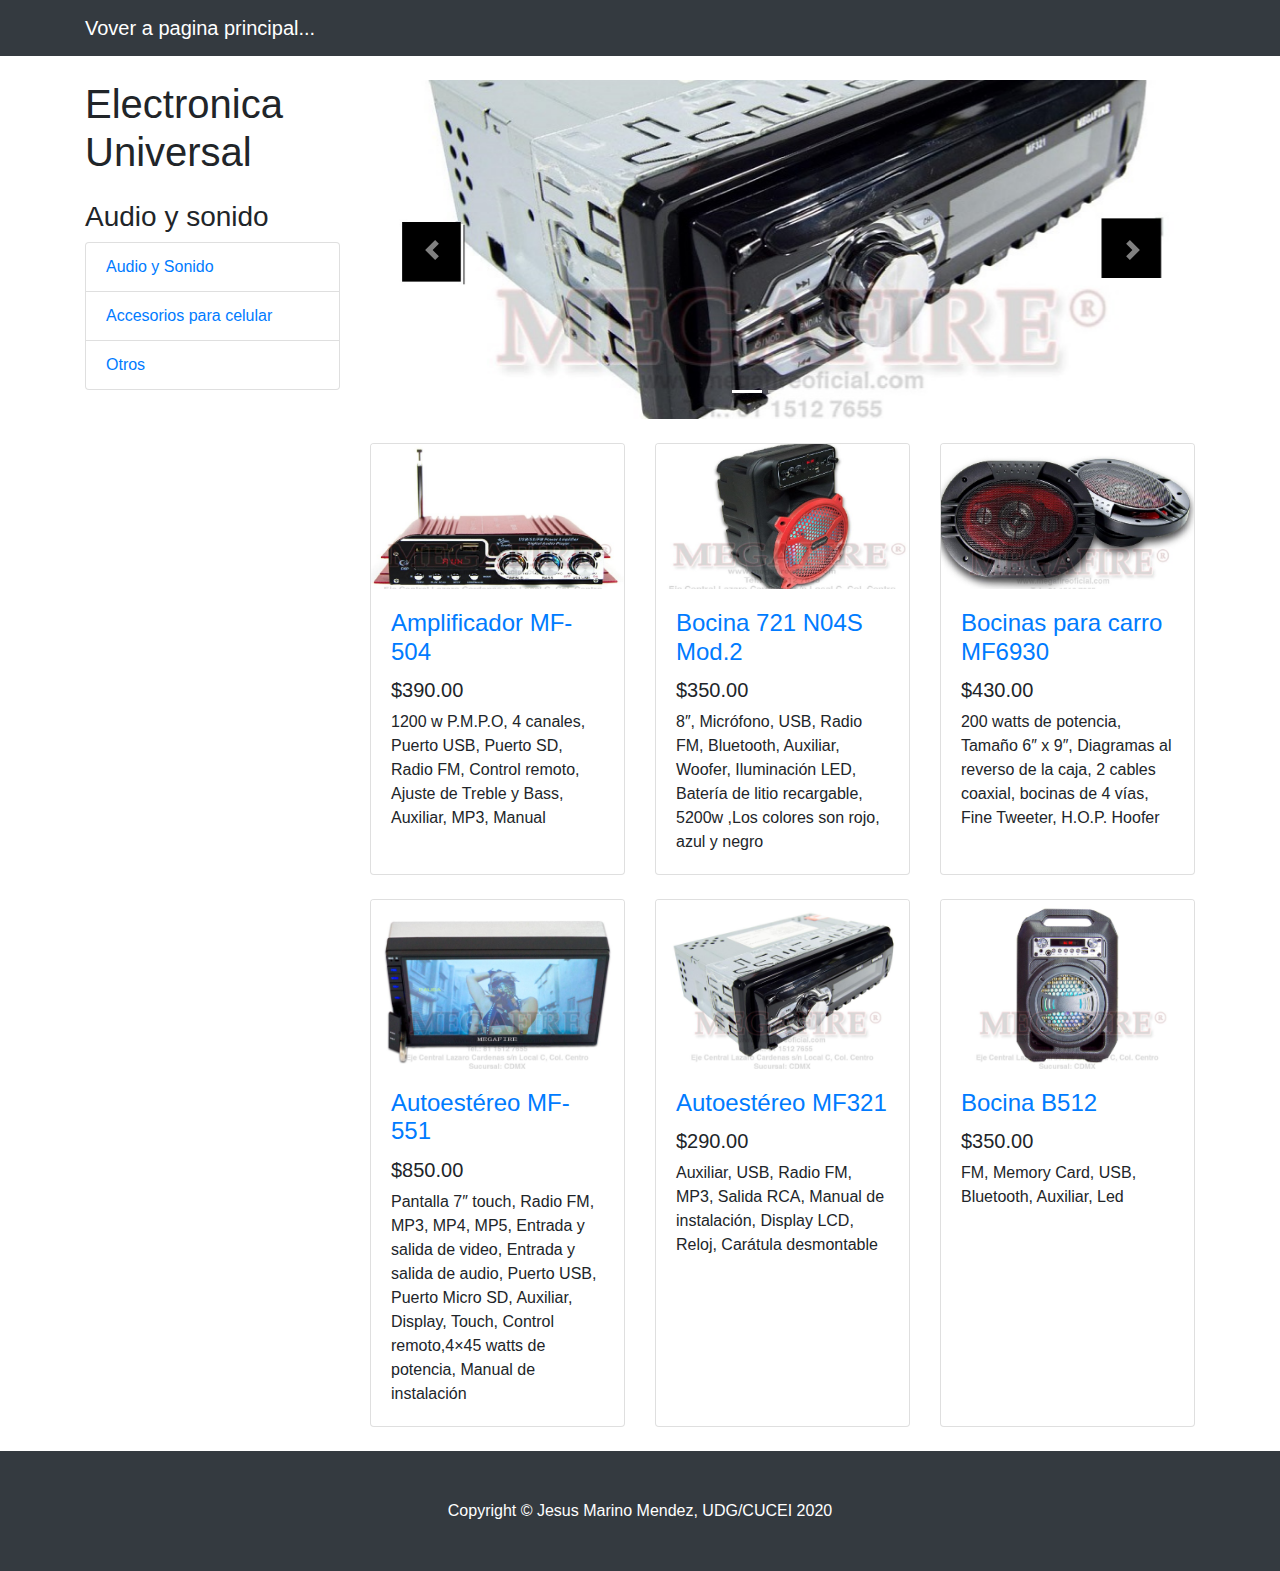
<file: Articulos.html>
<!DOCTYPE html>
<html lang="es">

<head>

  <meta charset="utf-8">
  <meta name="viewport" content="width=device-width, initial-scale=1, shrink-to-fit=no">
  <meta name="description" content="">
  <meta name="author" content="">

  <title>E.U. Articulos</title>
  <link rel="icon" type="image/x-icon" href="assets/img/icono.ico" />

  <!-- Bootstrap core CSS -->
  <link href="vendor/bootstrap/css/bootstrap.min.css" rel="stylesheet">

  <!-- Custom styles for this template -->
  <link href="css/shop-homepage.css" rel="stylesheet">

</head>

<body>

  <!-- Navigation -->
  <nav class="navbar navbar-expand-lg navbar-dark bg-dark fixed-top">
    <div class="container">
      <a class="navbar-brand" href="file:///C:/Users/bob_g/Documents/Universidad/5toSemestre/Programacion%20para%20internet/Proyecto%201/index.html">Vover a pagina principal...</a>
      
      </div>
    </div>
  </nav>

  <!-- Page Content -->
  <div class="container">

    <div class="row">

      <div class="col-lg-3">

        <h1 class="my-4">Electronica Universal</h1>
        <h3>Audio y sonido</h3>
        <div class="list-group">
          <a href="file:///C:/Users/bob_g/Documents/Universidad/5toSemestre/Programacion%20para%20internet/Proyecto%201/Articulos.html" class="list-group-item">Audio y Sonido</a>
          <a href="file:///C:/Users/bob_g/Documents/Universidad/5toSemestre/Programacion%20para%20internet/Proyecto%201/Articulos2.html" class="list-group-item">Accesorios para celular</a>
          <a href="file:///C:/Users/bob_g/Documents/Universidad/5toSemestre/Programacion%20para%20internet/Proyecto%201/Articulos3.html" class="list-group-item">Otros</a>
        </div>

      </div>
      <!-- /.col-lg-3 -->

      <div class="col-lg-9">

        <div id="carouselExampleIndicators" class="carousel slide my-4" data-ride="carousel">
          <ol class="carousel-indicators">
            <li data-target="#carouselExampleIndicators" data-slide-to="0" class="active"></li>
            <li data-target="#carouselExampleIndicators" data-slide-to="1"></li>
            <li data-target="#carouselExampleIndicators" data-slide-to="2"></li>
          </ol>
          <div class="carousel-inner" role="listbox">
            <div class="carousel-item active">
              <img class="d-block img-fluid" src="assets/img/audio1.jpg" alt="First slide">
            </div>
            <div class="carousel-item">
              <img class="d-block img-fluid" src="assets/img/audio2.jpg" alt="Second slide">
            </div>
            <div class="carousel-item">
              <img class="d-block img-fluid" src="assets/img/audio3.jpg" alt="Third slide">
            </div>
          </div>
          <a class="carousel-control-prev" href="#carouselExampleIndicators" role="button" data-slide="prev">
            <span class="carousel-control-prev-icon" aria-hidden="true"></span>
            <span class="sr-only">Previous</span>
          </a>
          <a class="carousel-control-next" href="#carouselExampleIndicators" role="button" data-slide="next">
            <span class="carousel-control-next-icon" aria-hidden="true"></span>
            <span class="sr-only">Next</span>
          </a>
        </div>

        <div class="row">

          <div class="col-lg-4 col-md-6 mb-4">
            <div class="card h-100">
              <a href="#"><img class="card-img-top" src="assets/img/audio4.jpg" alt=""></a>
              <div class="card-body">
                <h4 class="card-title">
                  <a href="#">Amplificador MF-504</a>
                </h4>
                <h5>$390.00</h5>
                <p class="card-text">1200 w P.M.P.O, 4 canales, Puerto USB, Puerto SD, Radio FM, Control remoto, Ajuste de Treble y Bass, Auxiliar, MP3, Manual</p>
              </div>
              
            </div>
          </div>

          <div class="col-lg-4 col-md-6 mb-4">
            <div class="card h-100">
              <a href="#"><img class="card-img-top" src="assets/img/audio5.jpg" alt=""></a>
              <div class="card-body">
                <h4 class="card-title">
                  <a href="#">Bocina 721 N04S Mod.2</a>
                </h4>
                <h5>$350.00</h5>
                <p class="card-text">8″, Micrófono, USB, Radio FM, Bluetooth, Auxiliar, Woofer, Iluminación LED, Batería de litio recargable, 5200w ,Los colores son rojo, azul y negro</p>
              </div>
              
            </div>
          </div>

          <div class="col-lg-4 col-md-6 mb-4">
            <div class="card h-100">
              <a href="#"><img class="card-img-top" src="assets/img/audio6.jpg" alt=""></a>
              <div class="card-body">
                <h4 class="card-title">
                  <a href="#">Bocinas para carro MF6930</a>
                </h4>
                <h5>$430.00</h5>
                <p class="card-text">200 watts de potencia, Tamaño 6″ x 9″, Diagramas al reverso de la caja, 2 cables coaxial, bocinas de 4 vías, Fine Tweeter, H.O.P. Hoofer</p>
              </div>
              
            </div>
          </div>

          <div class="col-lg-4 col-md-6 mb-4">
            <div class="card h-100">
              <a href="#"><img class="card-img-top" src="assets/img/audio7.jpg" alt=""></a>
              <div class="card-body">
                <h4 class="card-title">
                  <a href="#">Autoestéreo MF-551</a>
                </h4>
                <h5>$850.00</h5>
                <p class="card-text">Pantalla 7″ touch, Radio FM, MP3, MP4, MP5, Entrada y salida de video, Entrada y salida de audio, Puerto USB, Puerto Micro SD, Auxiliar, Display, Touch, Control remoto,4×45 watts de potencia, Manual de instalación</p>
              </div>
              
            </div>
          </div>

          <div class="col-lg-4 col-md-6 mb-4">
            <div class="card h-100">
              <a href="#"><img class="card-img-top" src="assets/img/audio8.jpg"  alt=""></a>
              <div class="card-body">
                <h4 class="card-title">
                  <a href="#">Autoestéreo MF321</a>
                </h4>
                <h5>$290.00</h5>
                <p class="card-text">Auxiliar, USB, Radio FM, MP3, Salida RCA, Manual de instalación, Display LCD, Reloj, Carátula desmontable</p>
              </div>
              
            </div>
          </div>

          <div class="col-lg-4 col-md-6 mb-4">
            <div class="card h-100">
              <a href="#"><img class="card-img-top" src="assets/img/audio9.jpg"  alt=""></a>
              <div class="card-body">
                <h4 class="card-title">
                  <a href="#">Bocina B512</a>
                </h4>
                <h5>$350.00</h5>
                <p class="card-text">FM, Memory Card, USB, Bluetooth, Auxiliar, Led</p>
              </div>
              
            </div>
          </div>

        </div>
        <!-- /.row -->

      </div>
      <!-- /.col-lg-9 -->

    </div>
    <!-- /.row -->

  </div>
  <!-- /.container -->

  <!-- Footer -->
  <footer class="py-5 bg-dark">
    <div class="container">
      <p class="m-0 text-center text-white">Copyright © Jesus Marino Mendez, UDG/CUCEI 2020</p>
    </div>
    <!-- /.container -->
  </footer>

  <!-- Bootstrap core JavaScript -->
  <script src="vendor/jquery/jquery.min.js"></script>
  <script src="vendor/bootstrap/js/bootstrap.bundle.min.js"></script>

</body>

</html>
</file>
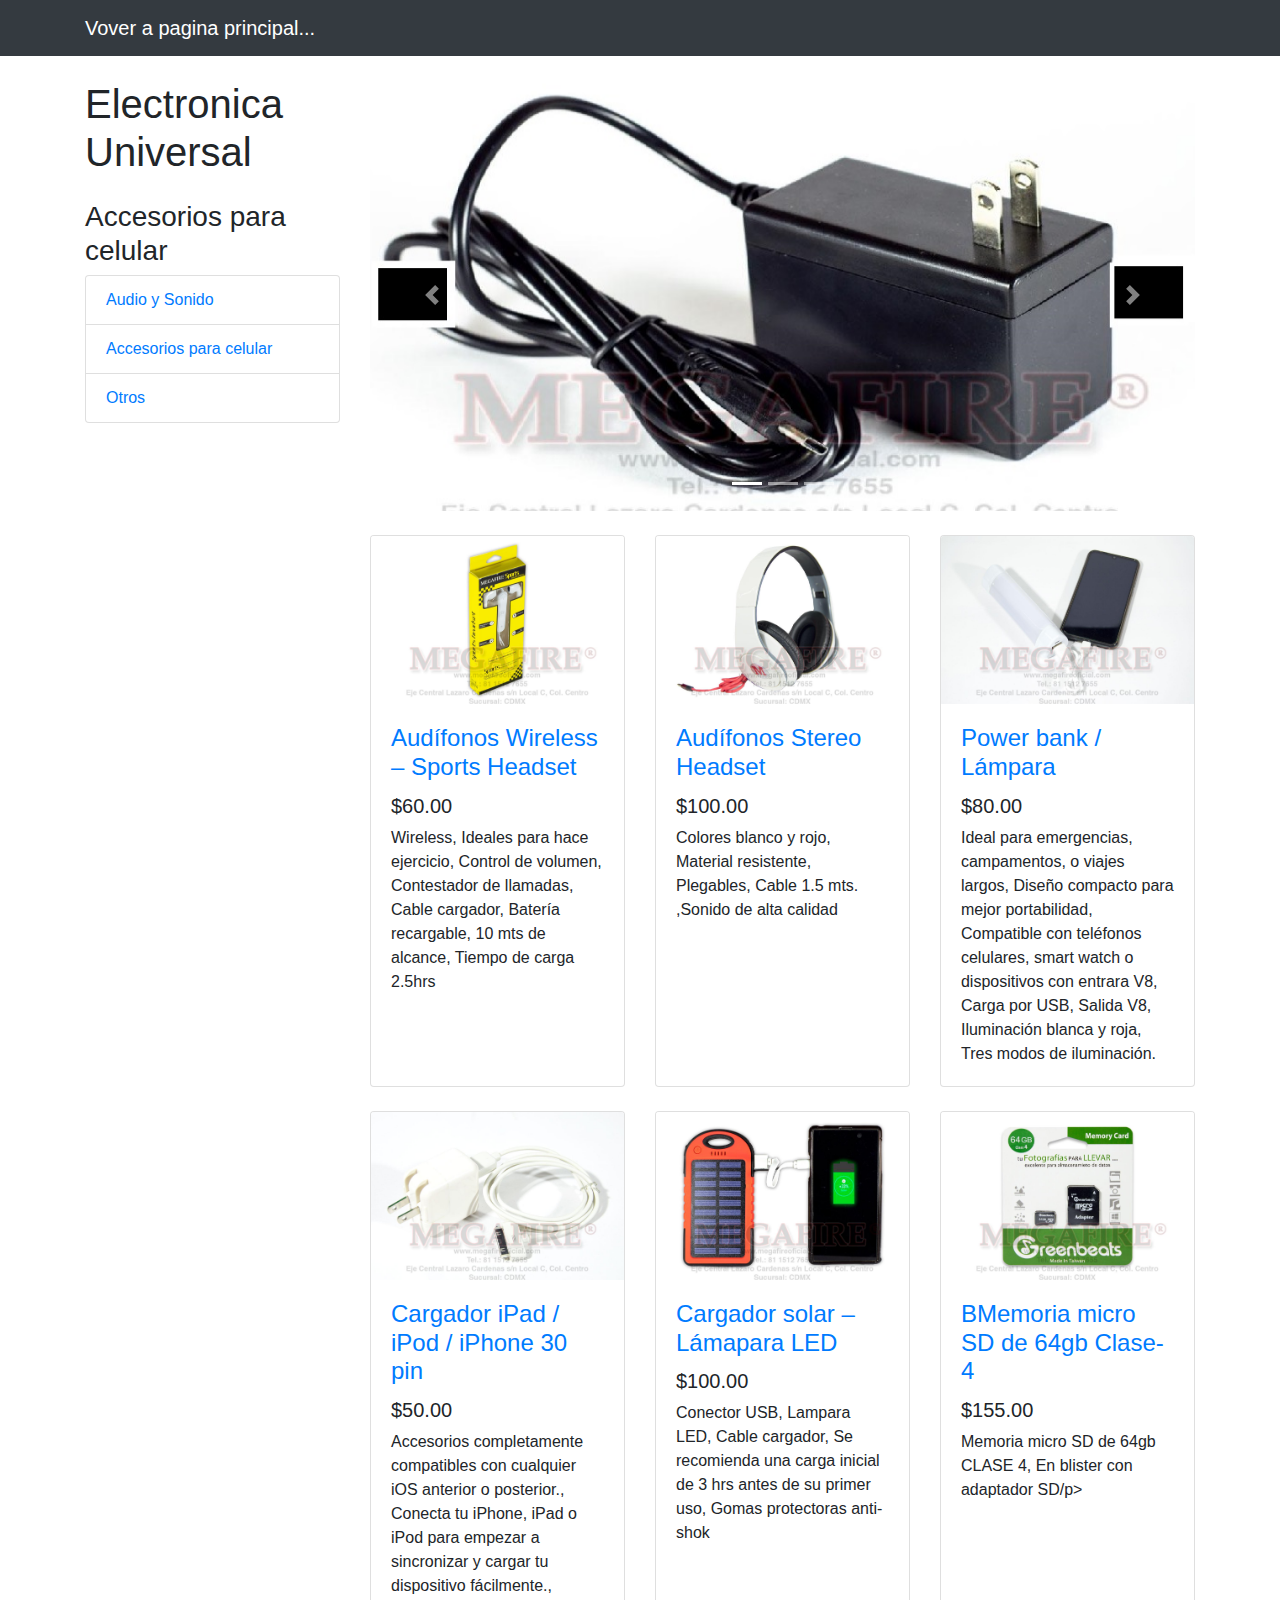
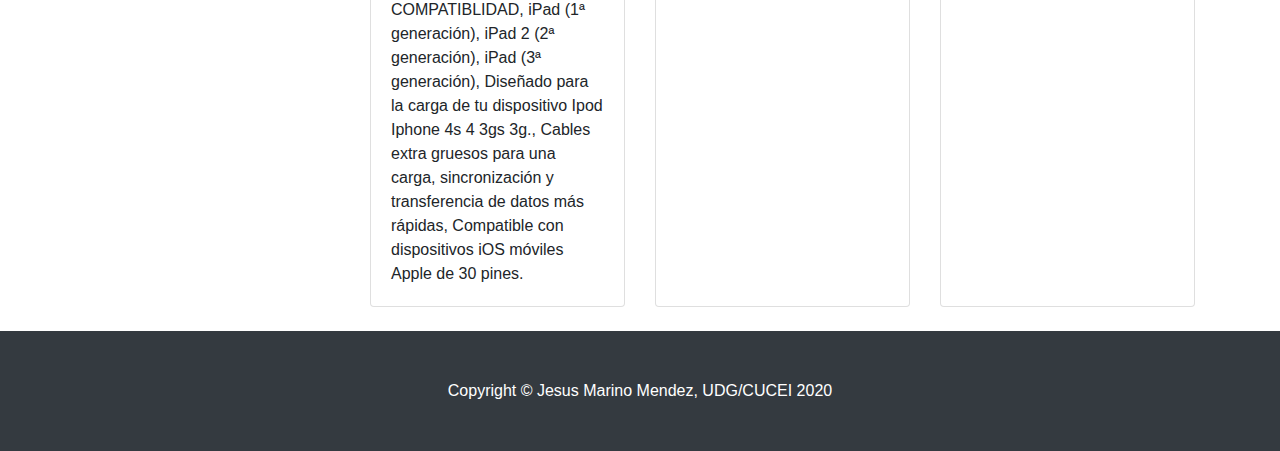
<file: Articulos2.html>
<!DOCTYPE html>
<html lang="es">

<head>

  <meta charset="utf-8">
  <meta name="viewport" content="width=device-width, initial-scale=1, shrink-to-fit=no">
  <meta name="description" content="">
  <meta name="author" content="">

  <title>E.U. Articulos</title>
  <link rel="icon" type="image/x-icon" href="assets/img/icono.ico" />

  <!-- Bootstrap core CSS -->
  <link href="vendor/bootstrap/css/bootstrap.min.css" rel="stylesheet">

  <!-- Custom styles for this template -->
  <link href="css/shop-homepage.css" rel="stylesheet">

</head>

<body>

  <!-- Navigation -->
  <nav class="navbar navbar-expand-lg navbar-dark bg-dark fixed-top">
    <div class="container">
      <a class="navbar-brand" href="file:///C:/Users/bob_g/Documents/Universidad/5toSemestre/Programacion%20para%20internet/Proyecto%201/index.html">Vover a pagina principal...</a>
      
      </div>
    </div>
  </nav>

  <!-- Page Content -->
  <div class="container">

    <div class="row">

      <div class="col-lg-3">

        <h1 class="my-4">Electronica Universal</h1>
        <h3>Accesorios para celular</h3>
        <div class="list-group">
          <a href="file:///C:/Users/bob_g/Documents/Universidad/5toSemestre/Programacion%20para%20internet/Proyecto%201/Articulos.html" class="list-group-item">Audio y Sonido</a>
          <a href="file:///C:/Users/bob_g/Documents/Universidad/5toSemestre/Programacion%20para%20internet/Proyecto%201/Articulos2.html" class="list-group-item">Accesorios para celular</a>
          <a href="file:///C:/Users/bob_g/Documents/Universidad/5toSemestre/Programacion%20para%20internet/Proyecto%201/Articulos3.html" class="list-group-item">Otros</a>
        </div>

      </div>
      <!-- /.col-lg-3 -->

      <div class="col-lg-9">

        <div id="carouselExampleIndicators" class="carousel slide my-4" data-ride="carousel">
          <ol class="carousel-indicators">
            <li data-target="#carouselExampleIndicators" data-slide-to="0" class="active"></li>
            <li data-target="#carouselExampleIndicators" data-slide-to="1"></li>
            <li data-target="#carouselExampleIndicators" data-slide-to="2"></li>
          </ol>
          <div class="carousel-inner" role="listbox">
            <div class="carousel-item active">
              <img class="d-block img-fluid" src="assets/img/acces1.jpg" alt="First slide">
            </div>
            <div class="carousel-item">
              <img class="d-block img-fluid" src="assets/img/acces2.jpg" alt="Second slide">
            </div>
            <div class="carousel-item">
              <img class="d-block img-fluid" src="assets/img/acces3.jpg" alt="Third slide">
            </div>
          </div>
          <a class="carousel-control-prev" href="#carouselExampleIndicators" role="button" data-slide="prev">
            <span class="carousel-control-prev-icon" aria-hidden="true"></span>
            <span class="sr-only">Previous</span>
          </a>
          <a class="carousel-control-next" href="#carouselExampleIndicators" role="button" data-slide="next">
            <span class="carousel-control-next-icon" aria-hidden="true"></span>
            <span class="sr-only">Next</span>
          </a>
        </div>

        <div class="row">

          <div class="col-lg-4 col-md-6 mb-4">
            <div class="card h-100">
              <a href="#"><img class="card-img-top" src="assets/img/acces4.jpg" alt=""></a>
              <div class="card-body">
                <h4 class="card-title">
                  <a href="#">Audífonos Wireless – Sports Headset</a>
                </h4>
                <h5>$60.00</h5>
                <p class="card-text">Wireless, Ideales para hace ejercicio, Control de volumen, Contestador de llamadas, Cable cargador, Batería recargable, 10 mts de alcance, Tiempo de carga 2.5hrs</p>
              </div>
              
            </div>
          </div>

          <div class="col-lg-4 col-md-6 mb-4">
            <div class="card h-100">
              <a href="#"><img class="card-img-top" src="assets/img/acces5.jpg" alt=""></a>
              <div class="card-body">
                <h4 class="card-title">
                  <a href="#">Audífonos Stereo Headset</a>
                </h4>
                <h5>$100.00</h5>
                <p class="card-text">Colores blanco y rojo, Material resistente, Plegables, Cable 1.5 mts. ,Sonido de alta calidad</p>
              </div>
              
            </div>
          </div>

          <div class="col-lg-4 col-md-6 mb-4">
            <div class="card h-100">
              <a href="#"><img class="card-img-top" src="assets/img/acces6.jpg" alt=""></a>
              <div class="card-body">
                <h4 class="card-title">
                  <a href="#">Power bank / Lámpara</a>
                </h4>
                <h5>$80.00</h5>
                <p class="card-text">Ideal para emergencias, campamentos, o viajes largos, Diseño compacto para mejor portabilidad, Compatible con teléfonos celulares, smart watch o dispositivos con entrara V8, Carga por USB, Salida V8, Iluminación blanca y roja, Tres modos de iluminación.</p>
              </div>
              
            </div>
          </div>

          <div class="col-lg-4 col-md-6 mb-4">
            <div class="card h-100">
              <a href="#"><img class="card-img-top" src="assets/img/acces7.jpg" alt=""></a>
              <div class="card-body">
                <h4 class="card-title">
                  <a href="#">Cargador iPad / iPod / iPhone 30 pin</a>
                </h4>
                <h5>$50.00</h5>
                <p class="card-text">Accesorios completamente compatibles con cualquier iOS anterior o posterior., Conecta tu iPhone, iPad o iPod para empezar a sincronizar y cargar tu dispositivo fácilmente., COMPATIBLIDAD, iPad (1ª generación), iPad 2 (2ª generación), iPad (3ª generación), Diseñado para la carga de tu dispositivo Ipod Iphone 4s 4 3gs 3g., Cables extra gruesos para una carga, sincronización y transferencia de datos más rápidas, Compatible con dispositivos iOS móviles Apple de 30 pines.</p>
              </div>
              
            </div>
          </div>

          <div class="col-lg-4 col-md-6 mb-4">
            <div class="card h-100">
              <a href="#"><img class="card-img-top" src="assets/img/acces8.jpg"  alt=""></a>
              <div class="card-body">
                <h4 class="card-title">
                  <a href="#">Cargador solar – Lámapara LED</a>
                </h4>
                <h5>$100.00</h5>
                <p class="card-text">Conector USB, Lampara LED, Cable cargador, Se recomienda una carga inicial de 3 hrs antes de su primer uso, Gomas protectoras anti-shok</p>
              </div>
              
            </div>
          </div>

          <div class="col-lg-4 col-md-6 mb-4">
            <div class="card h-100">
              <a href="#"><img class="card-img-top" src="assets/img/acces9.jpg"  alt=""></a>
              <div class="card-body">
                <h4 class="card-title">
                  <a href="#">BMemoria micro SD de 64gb Clase-4</a>
                </h4>
                <h5>$155.00</h5>
                <p class="card-text">Memoria micro SD de 64gb CLASE 4, En blister con adaptador SD/p>
              </div>
              
            </div>
          </div>

        </div>
        <!-- /.row -->

      </div>
      <!-- /.col-lg-9 -->

    </div>
    <!-- /.row -->

  </div>
  <!-- /.container -->

  <!-- Footer -->
  <footer class="py-5 bg-dark">
    <div class="container">
      <p class="m-0 text-center text-white">Copyright © Jesus Marino Mendez, UDG/CUCEI 2020</p>
    </div>
    <!-- /.container -->
  </footer>

  <!-- Bootstrap core JavaScript -->
  <script src="vendor/jquery/jquery.min.js"></script>
  <script src="vendor/bootstrap/js/bootstrap.bundle.min.js"></script>

</body>

</html>
</file>
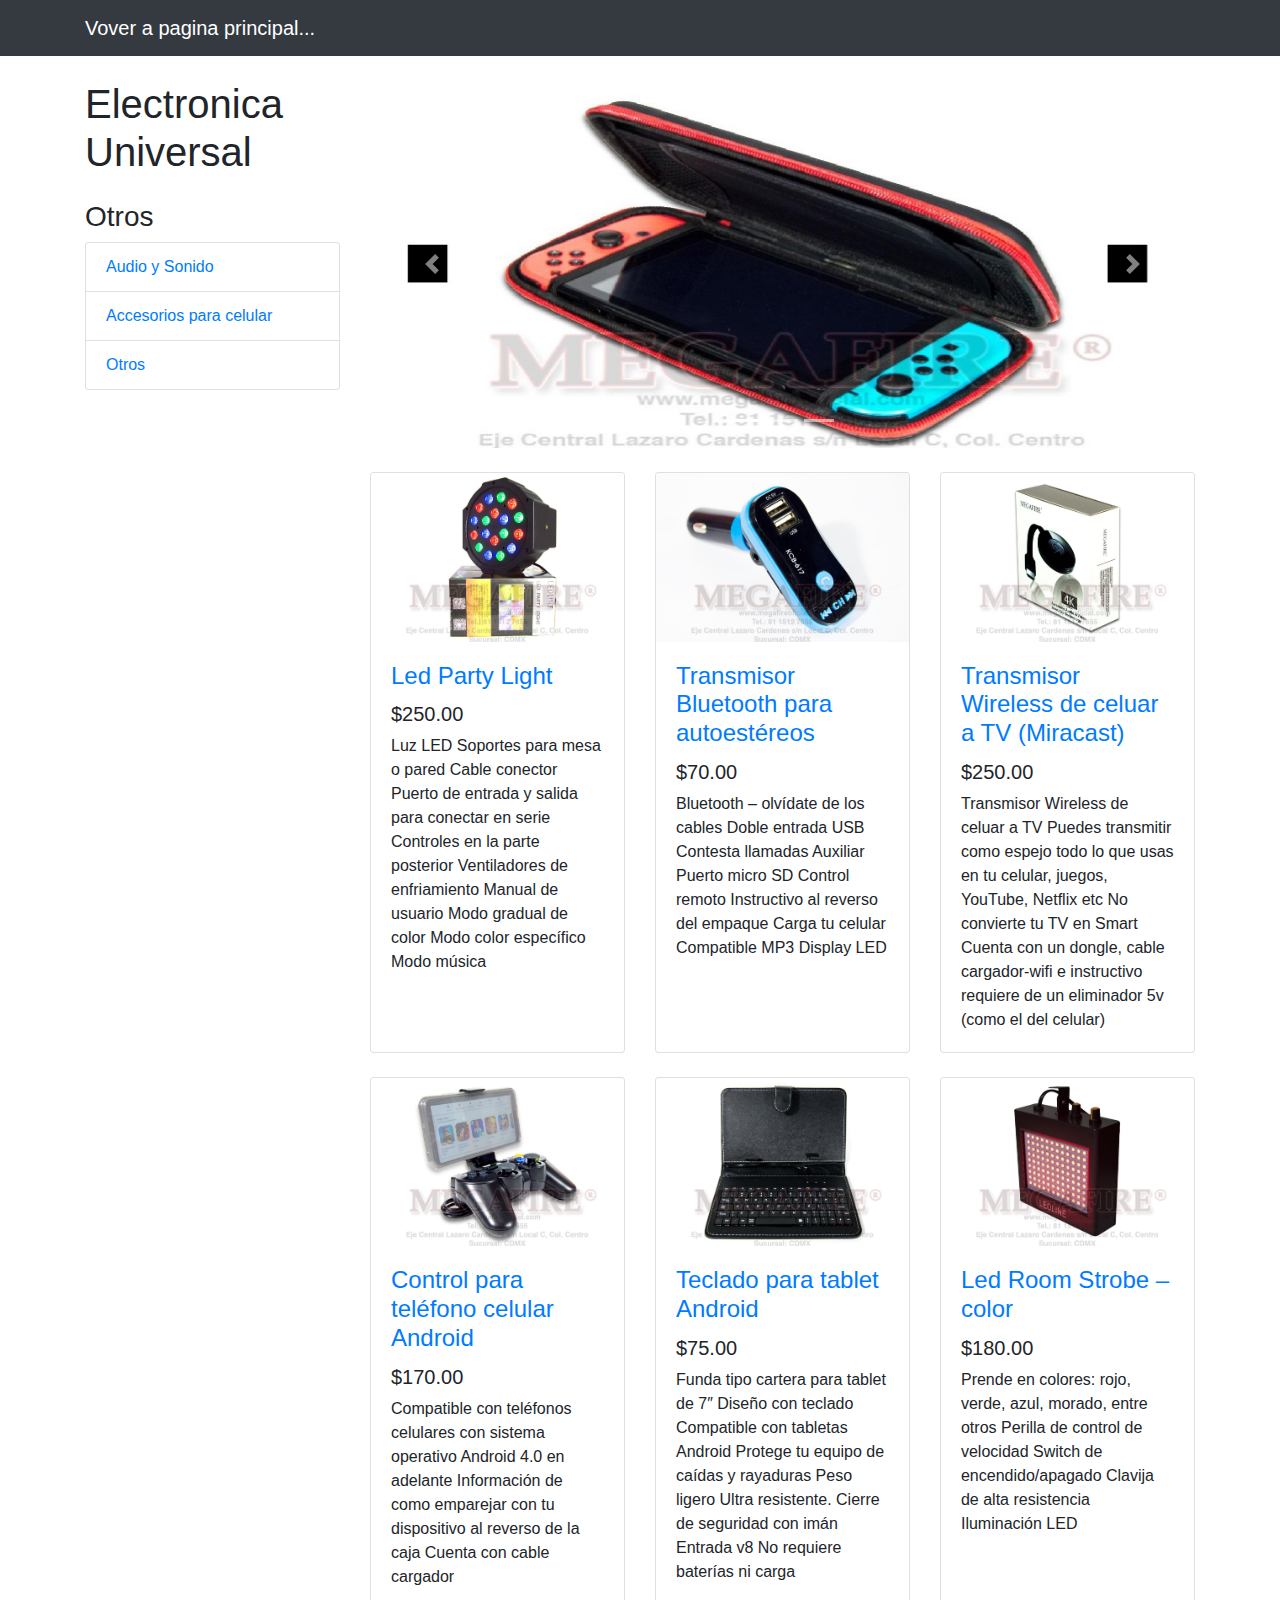
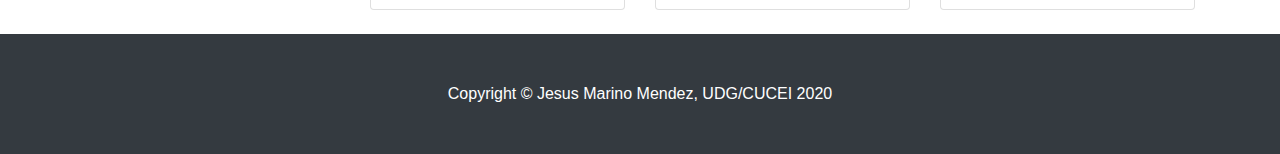
<file: Articulos3.html>
<!DOCTYPE html>
<html lang="es">

<head>

  <meta charset="utf-8">
  <meta name="viewport" content="width=device-width, initial-scale=1, shrink-to-fit=no">
  <meta name="description" content="">
  <meta name="author" content="">

  <title>E.U. Articulos</title>
  <link rel="icon" type="image/x-icon" href="assets/img/icono.ico" />

  <!-- Bootstrap core CSS -->
  <link href="vendor/bootstrap/css/bootstrap.min.css" rel="stylesheet">

  <!-- Custom styles for this template -->
  <link href="css/shop-homepage.css" rel="stylesheet">

</head>

<body>

  <!-- Navigation -->
  <nav class="navbar navbar-expand-lg navbar-dark bg-dark fixed-top">
    <div class="container">
      <a class="navbar-brand" href="file:///C:/Users/bob_g/Documents/Universidad/5toSemestre/Programacion%20para%20internet/Proyecto%201/index.html">Vover a pagina principal...</a>
      
      </div>
    </div>
  </nav>

  <!-- Page Content -->
  <div class="container">

    <div class="row">

      <div class="col-lg-3">

        <h1 class="my-4">Electronica Universal</h1>
        <h3>Otros</h3>
        <div class="list-group">
          <a href="file:///C:/Users/bob_g/Documents/Universidad/5toSemestre/Programacion%20para%20internet/Proyecto%201/Articulos.html" class="list-group-item">Audio y Sonido</a>
          <a href="file:///C:/Users/bob_g/Documents/Universidad/5toSemestre/Programacion%20para%20internet/Proyecto%201/Articulos2.html" class="list-group-item">Accesorios para celular</a>
          <a href="file:///C:/Users/bob_g/Documents/Universidad/5toSemestre/Programacion%20para%20internet/Proyecto%201/Articulos3.html" class="list-group-item">Otros</a>
        </div>

      </div>
      <!-- /.col-lg-3 -->

      <div class="col-lg-9">

        <div id="carouselExampleIndicators" class="carousel slide my-4" data-ride="carousel">
          <ol class="carousel-indicators">
            <li data-target="#carouselExampleIndicators" data-slide-to="0" class="active"></li>
            <li data-target="#carouselExampleIndicators" data-slide-to="1"></li>
            <li data-target="#carouselExampleIndicators" data-slide-to="2"></li>
          </ol>
          <div class="carousel-inner" role="listbox">
            <div class="carousel-item active">
              <img class="d-block img-fluid" src="assets/img/otros1.jpg" alt="First slide">
            </div>
            <div class="carousel-item">
              <img class="d-block img-fluid" src="assets/img/otros2.jpg" alt="Second slide">
            </div>
            <div class="carousel-item">
              <img class="d-block img-fluid" src="assets/img/otros3.jpg" alt="Third slide">
            </div>
          </div>
          <a class="carousel-control-prev" href="#carouselExampleIndicators" role="button" data-slide="prev">
            <span class="carousel-control-prev-icon" aria-hidden="true"></span>
            <span class="sr-only">Previous</span>
          </a>
          <a class="carousel-control-next" href="#carouselExampleIndicators" role="button" data-slide="next">
            <span class="carousel-control-next-icon" aria-hidden="true"></span>
            <span class="sr-only">Next</span>
          </a>
        </div>

        <div class="row">

          <div class="col-lg-4 col-md-6 mb-4">
            <div class="card h-100">
              <a href="#"><img class="card-img-top" src="assets/img/otros4.jpg" alt=""></a>
              <div class="card-body">
                <h4 class="card-title">
                  <a href="#">Led Party Light</a>
                </h4>
                <h5>$250.00</h5>
                <p class="card-text">Luz LED
Soportes para mesa o pared
Cable conector
Puerto de entrada y salida para conectar en serie
Controles en la parte posterior
Ventiladores de enfriamiento
Manual de usuario
Modo gradual de color
Modo color específico
Modo música</p>
              </div>
              
            </div>
          </div>

          <div class="col-lg-4 col-md-6 mb-4">
            <div class="card h-100">
              <a href="#"><img class="card-img-top" src="assets/img/otros5.jpg"alt=""></a>
              <div class="card-body">
                <h4 class="card-title">
                  <a href="#">Transmisor Bluetooth para autoestéreos
</a>
                </h4>
                <h5>$70.00</h5>
                <p class="card-text">Bluetooth – olvídate de los cables
Doble entrada USB
Contesta llamadas
Auxiliar
Puerto micro SD
Control remoto
Instructivo al reverso del empaque
Carga tu celular
Compatible  MP3
Display LED</p>
              </div>
              
            </div>
          </div>

          <div class="col-lg-4 col-md-6 mb-4">
            <div class="card h-100">
              <a href="#"><img class="card-img-top" src="assets/img/otros6.jpg" alt=""></a>
              <div class="card-body">
                <h4 class="card-title">
                  <a href="#">Transmisor Wireless de celuar a TV (Miracast)</a>
                </h4>
                <h5>$250.00</h5>
                <p class="card-text">Transmisor Wireless de celuar a TV
Puedes transmitir como espejo todo lo que usas en tu celular, juegos, YouTube, Netflix etc
No convierte tu TV en Smart
Cuenta con un dongle, cable cargador-wifi e instructivo
requiere de un eliminador 5v (como el del celular)</p>
              </div>
              
            </div>
          </div>

          <div class="col-lg-4 col-md-6 mb-4">
            <div class="card h-100">
              <a href="#"><img class="card-img-top" src="assets/img/otros7.jpg" alt=""></a>
              <div class="card-body">
                <h4 class="card-title">
                  <a href="#">Control para teléfono celular Android</a>
                </h4>
                <h5>$170.00</h5>
                <p class="card-text">Compatible con teléfonos celulares con sistema operativo Android 4.0 en adelante
Información de como emparejar con tu dispositivo al reverso de la caja
Cuenta con cable cargador</p>
              </div>
              
            </div>
          </div>

          <div class="col-lg-4 col-md-6 mb-4">
            <div class="card h-100">
              <a href="#"><img class="card-img-top" src="assets/img/otros8.jpg" alt=""></a>
              <div class="card-body">
                <h4 class="card-title">
                  <a href="#">Teclado para tablet Android</a>
                </h4>
                <h5>$75.00</h5>
                <p class="card-text">Funda tipo cartera para tablet de 7″
Diseño con teclado
Compatible con tabletas Android
Protege tu equipo de caídas y rayaduras
Peso ligero
Ultra resistente.
Cierre de seguridad con imán
Entrada v8
No requiere baterías ni carga</p>
              </div>
              
            </div>
          </div>

          <div class="col-lg-4 col-md-6 mb-4">
            <div class="card h-100">
              <a href="#"><img class="card-img-top" src="assets/img/otros9.jpg"  alt=""></a>
              <div class="card-body">
                <h4 class="card-title">
                  <a href="#">Led Room Strobe – color</a>
                </h4>
                <h5>$180.00</h5>
                <p class="card-text">Prende en colores: rojo, verde, azul, morado, entre otros
Perilla de control de velocidad
Switch de encendido/apagado
Clavija de alta resistencia
Iluminación LED</p>
              </div>
              
            </div>
          </div>

        </div>
        <!-- /.row -->

      </div>
      <!-- /.col-lg-9 -->

    </div>
    <!-- /.row -->

  </div>
  <!-- /.container -->

  <!-- Footer -->
  <footer class="py-5 bg-dark">
    <div class="container">
      <p class="m-0 text-center text-white">Copyright © Jesus Marino Mendez, UDG/CUCEI 2020</p>
    </div>
    <!-- /.container -->
  </footer>

  <!-- Bootstrap core JavaScript -->
  <script src="vendor/jquery/jquery.min.js"></script>
  <script src="vendor/bootstrap/js/bootstrap.bundle.min.js"></script>

</body>

</html>
</file>
<file: css/shop-homepage.css>
/*!
 * Start Bootstrap - Shop Homepage (https://startbootstrap.com/templates/shop-homepage)
 * Copyright 2013-2020 Start Bootstrap
 * Licensed under MIT (https://github.com/StartBootstrap/startbootstrap-shop-homepage/blob/master/LICENSE)
 */
body {
  padding-top: 56px;
}
</file>
